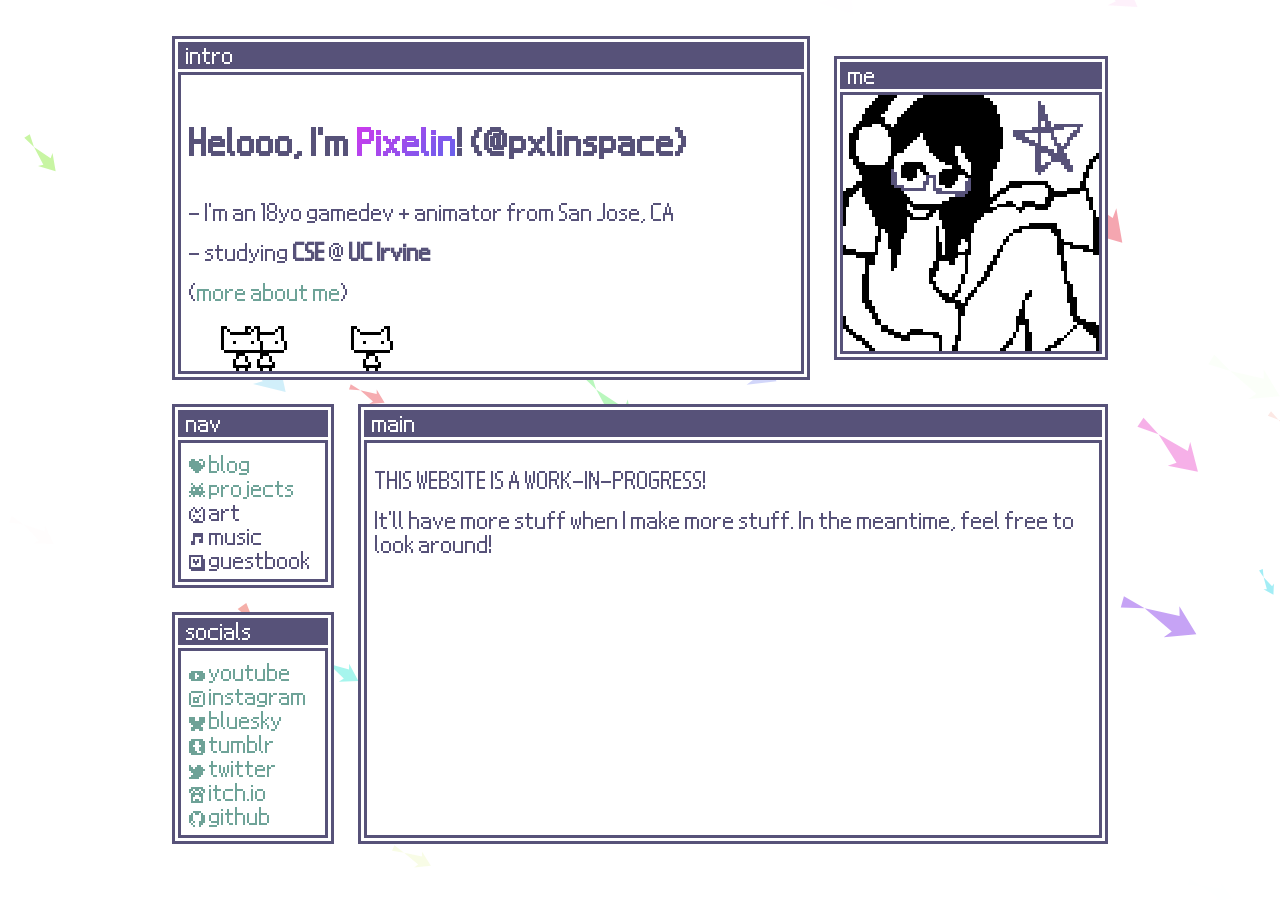
<file: index.html>
<!doctype html>
<html lang="en-US">
  <head>
    <title>@pxlinspace</title>

    <meta itemprop="name" content="@pxlinspace" />
    <meta itemprop="description" content="Hi, I'm pixelin!" />

    <link
      rel="apple-touch-icon"
      sizes="180x180"
      href="/images/favicon/apple-touch-icon.png"
    />
    <link
      rel="icon"
      type="image/png"
      sizes="32x32"
      href="/images/favicon/favicon-32x32.png"
    />
    <link
      rel="icon"
      type="image/png"
      sizes="16x16"
      href="/images/favicon/favicon-16x16.png"
    />
    <link rel="manifest" href="/site.webmanifest" />

    <meta charset="UTF-8" />
    <meta name="viewport" content="width=device-width, initial-scale=1.0" />
    <link rel="stylesheet" href="/style.css" />

    <script type="module" src="js/background-canvas.js"></script>
    <script type="module" src="js/idiot-canvas.js"></script>
  </head>

  <body>
    <canvas id="background-canvas"></canvas>
    <div style="display: flex; align-items: center">
      <div class="window flex-grow">
        <h1 class="window-bar">intro</h1>
        <div class="window-content" style="position: relative">
          <div style="position: relative; z-index: 1; margin-bottom: 60px">
            <h2>
              Helooo, I'm
              <span class="gradient-text">Pixelin</span>! (@pxlinspace)
            </h2>
            <p>- I'm an 18yo gamedev + animator from San Jose, CA</p>
            <p>- studying <b>CSE</b> @ <b>UC Irvine</b></p>
            <p>(<a href="about/">more about me</a>)</p>
          </div>
          <canvas id="idiot-canvas"></canvas>
        </div>
      </div>
      <div class="window hide-on-shrink" style="height: fit-content">
        <h2 class="window-bar">me</h2>
        <div class="me-icon window-content"></div>
      </div>
    </div>

    <div class="responsive-row-to-column">
      <div class="responsive-column-to-row">
        <div class="window flex-grow">
          <h1 class="window-bar">nav</h1>
          <nav class="window-content link-list">
            <a href="https://pxlinspace.bearblog.dev/">
              <img src="/images/icons/blog.png" alt="blog" class="link-icon" />
              blog
            </a>
            <a href="/projects">
              <img
                src="/images/icons/projects.png"
                alt="projects"
                class="link-icon"
              />
              projects
            </a>
            <a
              class="inactive-link"
              title="page doesn't exist yet. come back later!"
            >
              <img src="/images/icons/art.png" alt="art" class="link-icon" />
              art
            </a>
            <a
              class="inactive-link"
              title="page doesn't exist yet. come back later!"
            >
              <img
                src="/images/icons/music.png"
                alt="music"
                class="link-icon"
              />
              music
            </a>
            <a
              class="inactive-link"
              title="page doesn't exist yet. come back later!"
            >
              <img
                src="/images/icons/guestbook.png"
                alt="guestbook"
                class="link-icon"
              />
              guestbook
            </a>
          </nav>
        </div>

        <div class="window flex-grow">
          <h1 class="window-bar">socials</h1>
          <nav class="window-content link-list">
            <a href="https://www.youtube.com/@pxlinspace">
              <img
                src="/images/icons/youtube.png"
                alt="youtube"
                class="link-icon"
              />
              youtube
            </a>
            <a href="https://www.instagram.com/pxlin.space">
              <img
                src="/images/icons/instagram.png"
                alt="instagram"
                class="link-icon"
              />
              instagram
            </a>
            <a href="https://bsky.app/profile/pxlinspace.bsky.social">
              <img
                src="/images/icons/bluesky.png"
                alt="bluesky"
                class="link-icon"
              />
              bluesky
            </a>
            <a href="https://www.tumblr.com/pxlinspace">
              <img
                src="/images/icons/tumblr.png"
                alt="tumblr"
                class="link-icon"
              />
              tumblr
            </a>
            <a href="https://x.com/pxlinspace">
              <img
                src="/images/icons/twitter.png"
                alt="twitter"
                class="link-icon"
              />
              twitter
            </a>
            <a href="https://pxlinspace.itch.io">
              <img
                src="/images/icons/itchio.png"
                alt="itch.io"
                class="link-icon"
              />
              itch.io
            </a>
            <a href="https://www.github.com/pxlinspace">
              <img
                src="/images/icons/github.png"
                alt="github"
                class="link-icon"
              />
              github
            </a>
          </nav>
        </div>
      </div>
      <div class="window">
        <h1 class="window-bar">main</h1>
        <div class="window-content">
          <p>THIS WEBSITE IS A WORK-IN-PROGRESS!</p>
          <p>
            It'll have more stuff when I make more stuff. In the meantime, feel
            free to look around!
          </p>
        </div>
      </div>
    </div>
  </body>
</html>
</file>
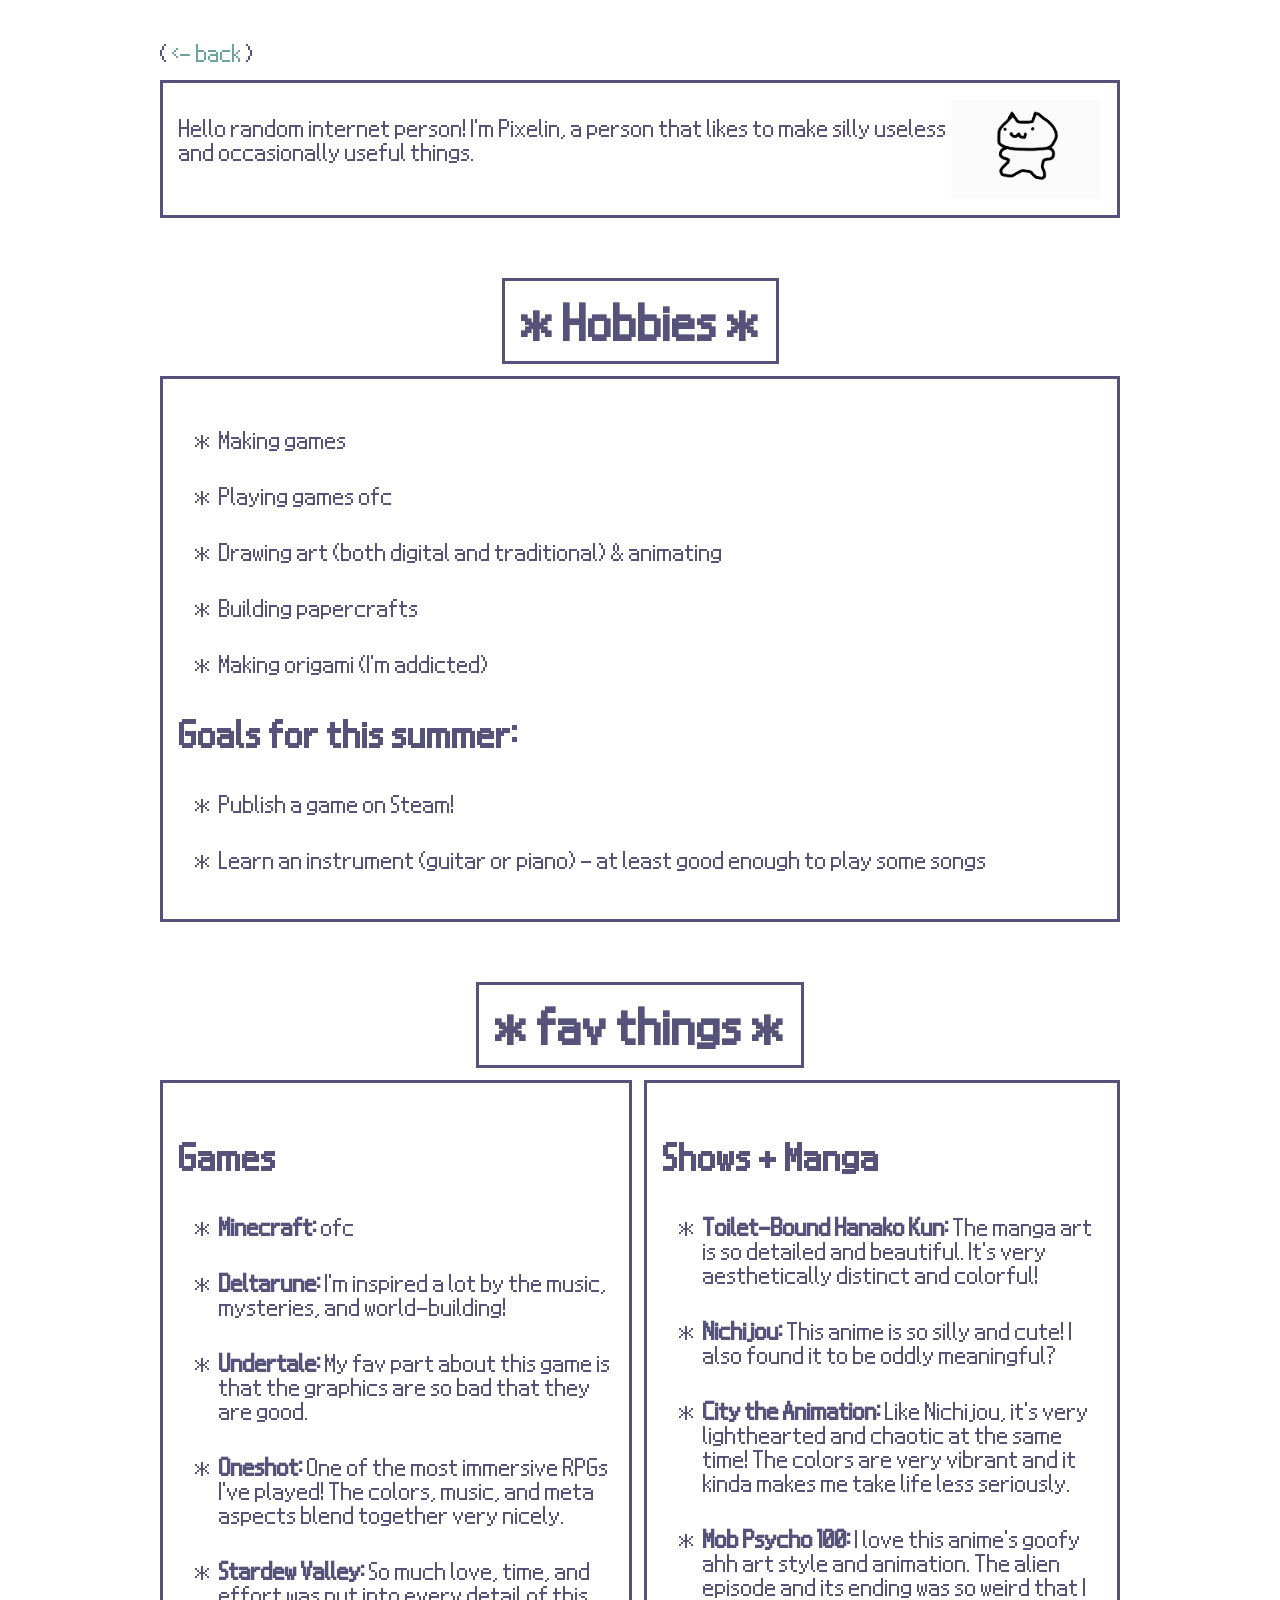
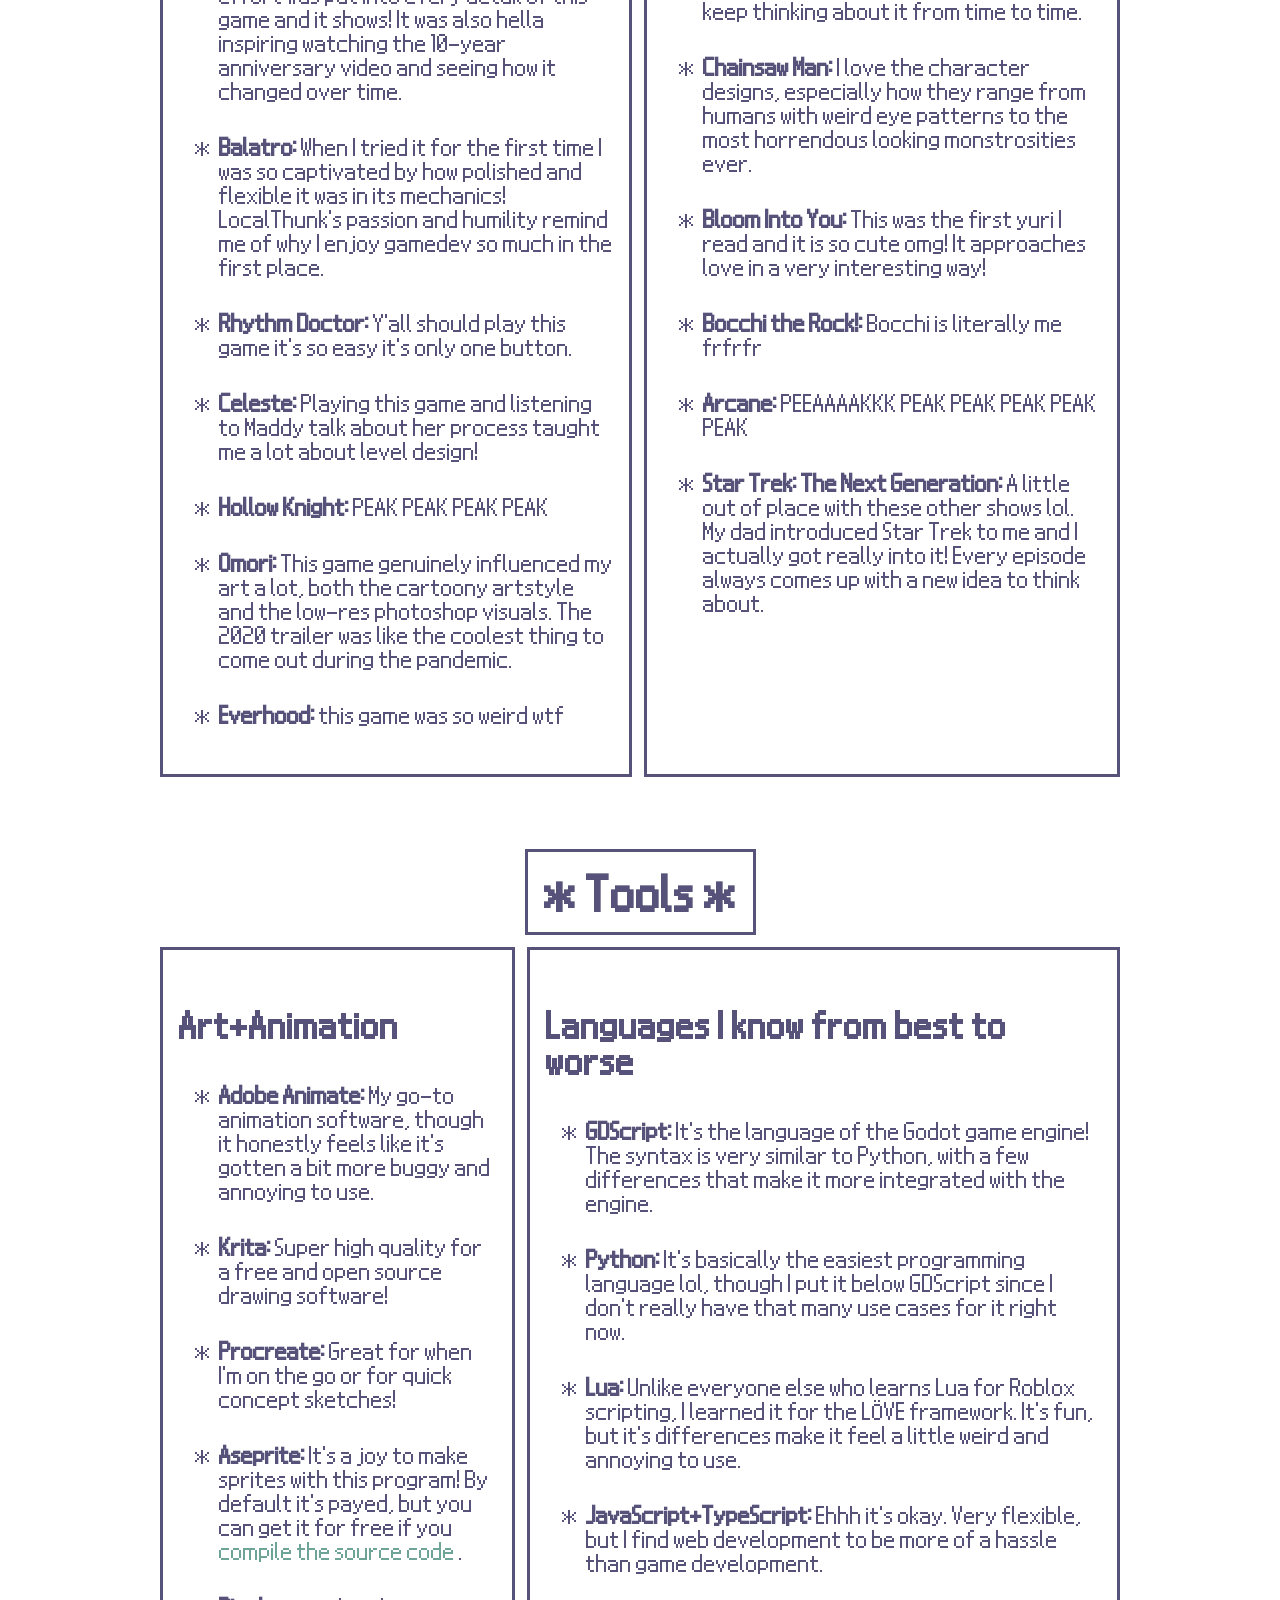
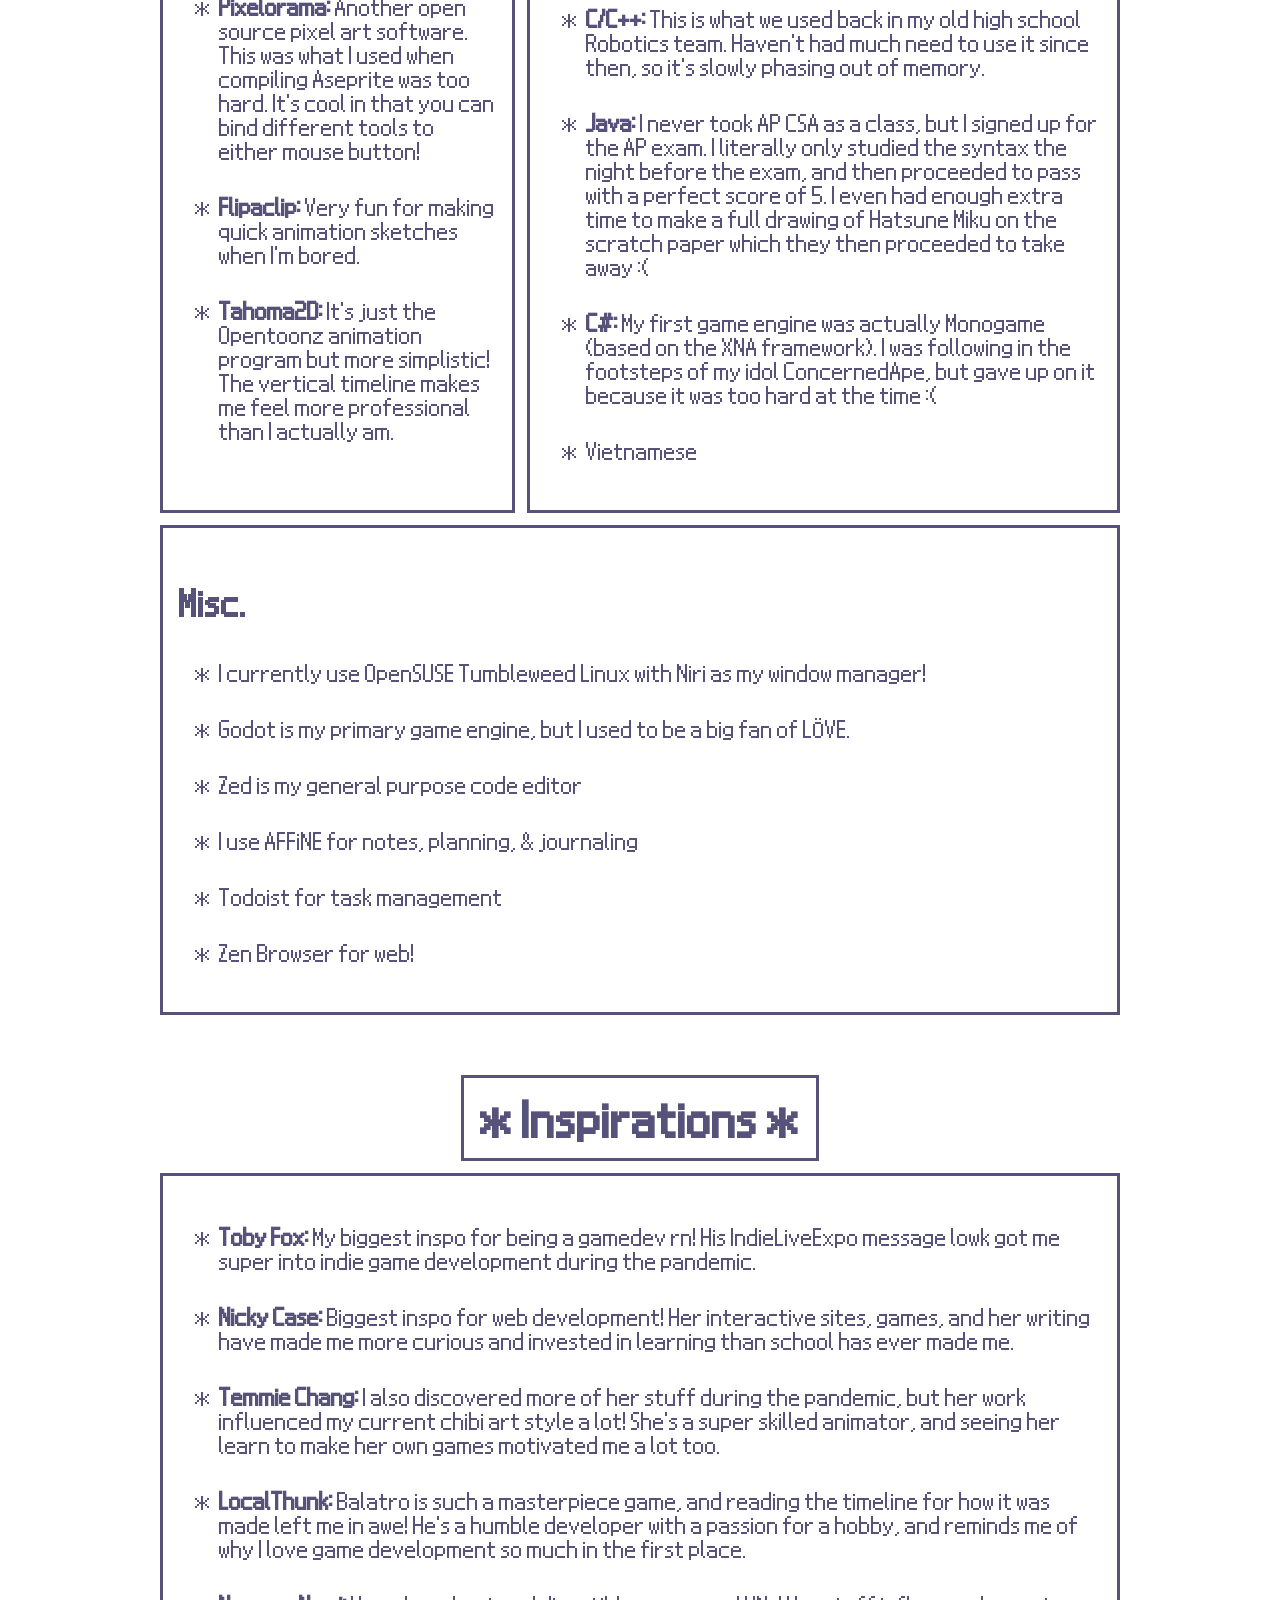
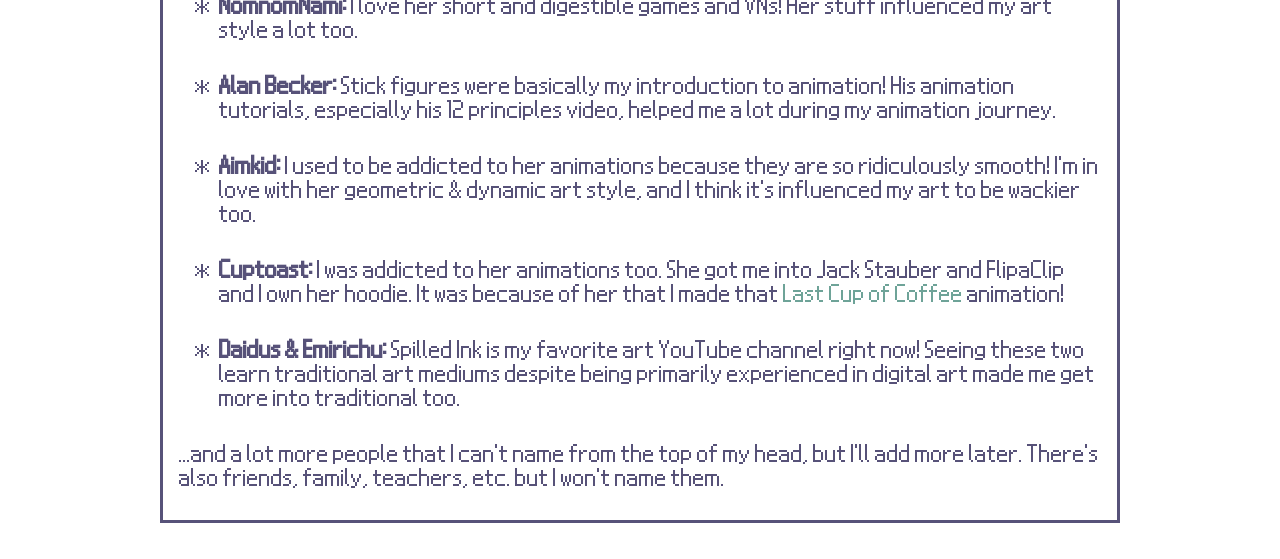
<file: about/index.html>
<!doctype html>
<html lang="en-US">
  <head>
    <title>@pxlinspace - about</title>

    <meta itemprop="name" content="@pxlinspace" />
    <meta itemprop="description" content="Hi, I'm pixelin!" />

    <link
      rel="apple-touch-icon"
      sizes="180x180"
      href="/images/favicon/apple-touch-icon.png"
    />
    <link
      rel="icon"
      type="image/png"
      sizes="32x32"
      href="/images/favicon/favicon-32x32.png"
    />
    <link
      rel="icon"
      type="image/png"
      sizes="16x16"
      href="/images/favicon/favicon-16x16.png"
    />
    <link rel="manifest" href="/site.webmanifest" />

    <meta charset="UTF-8" />
    <meta name="viewport" content="width=device-width, initial-scale=1.0" />
    <link rel="stylesheet" href="/style.css" />
  </head>

  <body>
    <p>(<a href="/"> <- back </a>)</p>
    <div class="textbox" style="display: flex">
      <p>
        Hello random internet person! I'm Pixelin, a person that likes to make
        silly useless and occasionally useful things.
      </p>
      <img
        src="/images/stoopid.gif"
        alt="stoopid dancing idiot cat"
        width="150px"
      />
    </div>
    <h1 class="about-header">* Hobbies *</h1>
    <div class="textbox">
      <ul>
        <li>Making games</li>
        <li>Playing games ofc</li>
        <li>Drawing art (both digital and traditional) & animating</li>
        <li>Building papercrafts</li>
        <li>Making origami (I'm addicted)</li>
      </ul>

      <h2>Goals for this summer:</h2>
      <ul>
        <li>Publish a game on Steam!</li>
        <li>
          Learn an instrument (guitar or piano) - at least good enough to play
          some songs
        </li>
      </ul>
    </div>
    <h1 class="about-header">* fav things *</h1>
    <div class="textbox-flex-container">
      <div class="textbox">
        <h2>Games</h2>
        <ul>
          <li><b>Minecraft:</b> ofc</li>
          <li>
            <b>Deltarune:</b> I'm inspired a lot by the music, mysteries, and
            world-building!
          </li>
          <li>
            <b>Undertale:</b> My fav part about this game is that the graphics
            are so bad that they are good.
          </li>
          <li>
            <b>Oneshot:</b> One of the most immersive RPGs I've played! The
            colors, music, and meta aspects blend together very nicely.
          </li>

          <li>
            <b>Stardew Valley:</b> So much love, time, and effort was put into
            every detail of this game and it shows! It was also hella inspiring
            watching the 10-year anniversary video and seeing how it changed
            over time.
          </li>
          <li>
            <b>Balatro:</b> When I tried it for the first time I was so
            captivated by how polished and flexible it was in its mechanics!
            LocalThunk's passion and humility remind me of why I enjoy gamedev
            so much in the first place.
          </li>
          <li>
            <b>Rhythm Doctor:</b> Y'all should play this game it's so easy it's
            only one button.
          </li>
          <li>
            <b>Celeste:</b> Playing this game and listening to Maddy talk about
            her process taught me a lot about level design!
          </li>
          <li><b>Hollow Knight:</b> PEAK PEAK PEAK PEAK</li>
          <li>
            <b>Omori:</b> This game genuinely influenced my art a lot, both the
            cartoony artstyle and the low-res photoshop visuals. The 2020
            trailer was like the coolest thing to come out during the pandemic.
          </li>
          <li><b>Everhood:</b> this game was so weird wtf</li>
        </ul>
      </div>
      <div class="textbox">
        <h2>Shows + Manga</h2>
        <ul>
          <li>
            <b>Toilet-Bound Hanako Kun:</b> The manga art is so detailed and
            beautiful. It's very aesthetically distinct and colorful!
          </li>
          <li>
            <b>Nichijou:</b> This anime is so silly and cute! I also found it to
            be oddly meaningful?
          </li>
          <li>
            <b>City the Animation:</b> Like Nichijou, it's very lighthearted and
            chaotic at the same time! The colors are very vibrant and it kinda
            makes me take life less seriously.
          </li>
          <li>
            <b>Mob Psycho 100:</b> I love this anime's goofy ahh art style and
            animation. The alien episode and its ending was so weird that I keep
            thinking about it from time to time.
          </li>
          <li>
            <b>Chainsaw Man:</b> I love the character designs, especially how
            they range from humans with weird eye patterns to the most
            horrendous looking monstrosities ever.
          </li>
          <li>
            <b>Bloom Into You:</b> This was the first yuri I read and it is so
            cute omg! It approaches love in a very interesting way!
          </li>
          <li><b>Bocchi the Rock!:</b> Bocchi is literally me frfrfr</li>
          <li><b>Arcane:</b> PEEAAAAKKK PEAK PEAK PEAK PEAK PEAK</li>
          <li>
            <b>Star Trek: The Next Generation:</b> A little out of place with
            these other shows lol. My dad introduced Star Trek to me and I
            actually got really into it! Every episode always comes up with a
            new idea to think about.
          </li>
        </ul>
      </div>
    </div>
    <h1 class="about-header">* Tools *</h1>
    <div class="textbox-flex-container">
      <div class="textbox">
        <h2>Art+Animation</h2>
        <ul>
          <li>
            <b>Adobe Animate:</b> My go-to animation software, though it
            honestly feels like it's gotten a bit more buggy and annoying to
            use.
          </li>
          <li>
            <b>Krita:</b> Super high quality for a free and open source drawing
            software!
          </li>
          <li>
            <b>Procreate:</b> Great for when I'm on the go or for quick concept
            sketches!
          </li>
          <li>
            <b>Aseprite:</b> It's a joy to make sprites with this program! By
            default it's payed, but you can get it for free if you
            <a href="https://github.com/aseprite/aseprite/blob/main/INSTALL.md">
              compile the source code </a
            >.
          </li>
          <li>
            <b>Pixelorama:</b> Another open source pixel art software. This was
            what I used when compiling Aseprite was too hard. It's cool in that
            you can bind different tools to either mouse button!
          </li>
          <li>
            <b>Flipaclip:</b> Very fun for making quick animation sketches when
            I'm bored.
          </li>
          <li>
            <b>Tahoma2D:</b> It's just the Opentoonz animation program but more
            simplistic! The vertical timeline makes me feel more professional
            than I actually am.
          </li>
        </ul>
      </div>
      <div class="textbox">
        <h2>Languages I know from best to worse</h2>
        <ul>
          <li>
            <b>GDScript:</b> It's the language of the Godot game engine! The
            syntax is very similar to Python, with a few differences that make
            it more integrated with the engine.
          </li>
          <li>
            <b>Python:</b> It's basically the easiest programming language lol,
            though I put it below GDScript since I don't really have that many
            use cases for it right now.
          </li>
          <li>
            <b>Lua:</b> Unlike everyone else who learns Lua for Roblox
            scripting, I learned it for the LÖVE framework. It's fun, but it's
            differences make it feel a little weird and annoying to use.
          </li>
          <li>
            <b>JavaScript+TypeScript:</b> Ehhh it's okay. Very flexible, but I
            find web development to be more of a hassle than game development.
          </li>
          <li>
            <b>C/C++:</b> This is what we used back in my old high school
            Robotics team. Haven't had much need to use it since then, so it's
            slowly phasing out of memory.
          </li>
          <li>
            <b>Java:</b> I never took AP CSA as a class, but I signed up for the
            AP exam. I literally only studied the syntax the night before the
            exam, and then proceeded to pass with a perfect score of 5. I even
            had enough extra time to make a full drawing of Hatsune Miku on the
            scratch paper which they then proceeded to take away :(
          </li>
          <li>
            <b>C#:</b> My first game engine was actually Monogame (based on the
            XNA framework). I was following in the footsteps of my idol
            ConcernedApe, but gave up on it because it was too hard at the time
            :(
          </li>
          <li>Vietnamese</li>
        </ul>
      </div>
    </div>
    <div class="textbox">
      <h2>Misc.</h2>
      <ul>
        <li>
          I currently use OpenSUSE Tumbleweed Linux with Niri as my window
          manager!
        </li>
        <li>
          Godot is my primary game engine, but I used to be a big fan of LÖVE.
        </li>
        <li>Zed is my general purpose code editor</li>
        <li>I use AFFiNE for notes, planning, & journaling</li>
        <li>Todoist for task management</li>
        <li>Zen Browser for web!</li>
      </ul>
    </div>
    <h1 class="about-header">* Inspirations *</h1>
    <div class="textbox">
      <ul>
        <li>
          <b>Toby Fox:</b> My biggest inspo for being a gamedev rn! His
          IndieLiveExpo message lowk got me super into indie game development
          during the pandemic.
        </li>
        <li>
          <b>Nicky Case:</b> Biggest inspo for web development! Her interactive
          sites, games, and her writing have made me more curious and invested
          in learning than school has ever made me.
        </li>
        <li>
          <b>Temmie Chang:</b> I also discovered more of her stuff during the
          pandemic, but her work influenced my current chibi art style a lot!
          She's a super skilled animator, and seeing her learn to make her own
          games motivated me a lot too.
        </li>
        <li>
          <b>LocalThunk:</b> Balatro is such a masterpiece game, and reading the
          timeline for how it was made left me in awe! He's a humble developer
          with a passion for a hobby, and reminds me of why I love game
          development so much in the first place.
        </li>
        <li>
          <b>NomnomNami:</b> I love her short and digestible games and VNs! Her
          stuff influenced my art style a lot too.
        </li>
        <li>
          <b>Alan Becker:</b> Stick figures were basically my introduction to
          animation! His animation tutorials, especially his 12 principles
          video, helped me a lot during my animation journey.
        </li>
        <li>
          <b>Aimkid:</b> I used to be addicted to her animations because they
          are so ridiculously smooth! I'm in love with her geometric & dynamic
          art style, and I think it's influenced my art to be wackier too.
        </li>
        <li>
          <b>Cuptoast:</b> I was addicted to her animations too. She got me into
          Jack Stauber and FlipaClip and I own her hoodie. It was because of her
          that I made that
          <a href="https://www.youtube.com/watch?v=8QJtCQ-9xHU"
            >Last Cup of Coffee</a
          >
          animation!
        </li>
        <li>
          <b>Daidus & Emirichu:</b> Spilled Ink is my favorite art YouTube
          channel right now! Seeing these two learn traditional art mediums
          despite being primarily experienced in digital art made me get more
          into traditional too.
        </li>
      </ul>
      <p>
        ...and a lot more people that I can't name from the top of my head, but
        I'll add more later. There's also friends, family, teachers, etc. but I
        won't name them.
      </p>
    </div>
  </body>
</html>
</file>
<file: style.css>
:root {
  --background-color: #ffffff;
  --foreground-color: #575279;
  --miku-color: #6ea398;
  --piss-color: #dcb34c;
  --blue-color: #2b6bc5;
  --purple-color: #864fa6;
}

@font-face {
  font-family: basiic;
  src: url(fonts/basiic.ttf);
}

@font-face {
  font-family: rainyhearts;
  src: url(fonts/rainyhearts.ttf);
}

@font-face {
  font-family: ds-bios;
  src: url(fonts/ds-bios.ttf);
}

html {
  font-size: 32px;
}

body {
  background: var(--background-color);
  color: var(--foreground-color);
  font-family: ds-bios, sans-serif;
  font-size: 1rem;
  max-width: 30rem;
  margin: 0.5rem auto;
  padding: 0.25rem;
}

p {
  margin: 0.5rem 0;
}

a {
  color: var(--miku-color);
  text-decoration: none;

  .link-icon {
    filter: invert(61%) sepia(37%) saturate(279%) hue-rotate(117deg)
      brightness(91%) contrast(89%);
    width: 16px;
    height: 16px;
    vertical-align: middle;
    image-rendering: pixelated;
  }
}
a:hover {
  color: var(--piss-color);
  .link-icon {
    filter: invert(76%) sepia(50%) saturate(531%) hue-rotate(354deg)
      brightness(90%) contrast(90%);
  }
}

.inactive-link,
.inactive-link:hover {
  color: var(--foreground-color);
  .link-icon {
    filter: invert(31%) sepia(11%) saturate(1665%) hue-rotate(208deg)
      brightness(96%) contrast(83%);
  }
}

ul {
  list-style-type: "*  ";
}

li {
  margin: 1rem 0;
}

.gradient-text {
  background: linear-gradient(135deg, #cf39ed, #257beb, #cf39ed);
  background-size: 400% auto;
  -webkit-background-clip: text;
  -webkit-text-fill-color: transparent;
  background-clip: text;
  animation: gradient-scroll 10s linear infinite;
}

@keyframes gradient-scroll {
  from {
    background-position: 0% center;
  }
  to {
    background-position: 400% center;
  }
}

.responsive-row-to-column {
  display: flex;
  flex-direction: row;
}

.responsive-column-to-row {
  display: flex;
  flex-direction: column;
}

.flex-grow {
  flex-grow: 1;
}

.window {
  background: white;
  border: 3px solid var(--foreground-color);
  margin: 12px;
  padding: 3px;
  display: flex;
  flex-direction: column;
}

.window-bar {
  background: var(--foreground-color);
  color: var(--background-color);
  font-size: 1rem;
  font-weight: normal;
  margin: 0 0 3px 0;
  padding: 0 0.25rem 0.1rem 0.25rem;
}

.window-content {
  flex-grow: 1;
  border: 3px solid var(--foreground-color);
  padding: 0.25rem;
}

.link-list {
  display: flex;
  flex-direction: column;
  min-width: 4rem;
}

.textbox {
  background: white;
  border: 3px solid var(--foreground-color);
  padding: 0.5rem;
  margin-bottom: 12px;

  flex-grow: 1;
}

.textbox-flex-container {
  display: flex;
  gap: 12px;
}

.project-thumbnail {
  width: 100%;
  height: auto;
  border: 1px solid var(--foreground-color);
}

.me-icon {
  image-rendering: pixelated;
  background-image: url(/images/me.gif);
  background-size: cover;
  width: 240px;
  height: 240px;
}

.about-header {
  background-color: var(--background-color);
  font-size: 2rem;
  text-align: center;
  margin: 60px auto 12px auto;
  border: 3px solid var(--foreground-color);
  padding: 0.5rem;
  width: fit-content;
}

#idiot-canvas {
  position: absolute;
  top: 0;
  left: 0;
  width: 100%;
  height: 100%;
  image-rendering: pixelated;
  image-rendering: crisp-edges;
  z-index: 0;
}

#background-canvas {
  position: fixed;
  top: 0;
  left: 0;
  width: 100%;
  height: 100%;
  z-index: -1;
}

#project-list {
  display: grid;
  grid-template-columns: repeat(auto-fill, minmax(300px, 1fr));
  gap: 1rem;
  a {
    color: var(--foreground-color);
  }
  a:hover {
    color: var(--piss-color);
  }
}

/*@media (prefers-color-scheme: dark) {
  :root {
    --foreground-color: #e0def4;
    --background-color: #191724;
  }
  .colored-font {
    filter: brightness(130%) saturate(70%);
  }
}*/

@media (max-width: 700px) {
  html {
    font-size: 28px;
  }
  .responsive-row-to-column,
  .textbox-flex-container {
    flex-direction: column;
  }
  .responsive-column-to-row {
    flex-direction: row;
  }
  .hide-on-shrink {
    display: none;
  }
}
</file>
